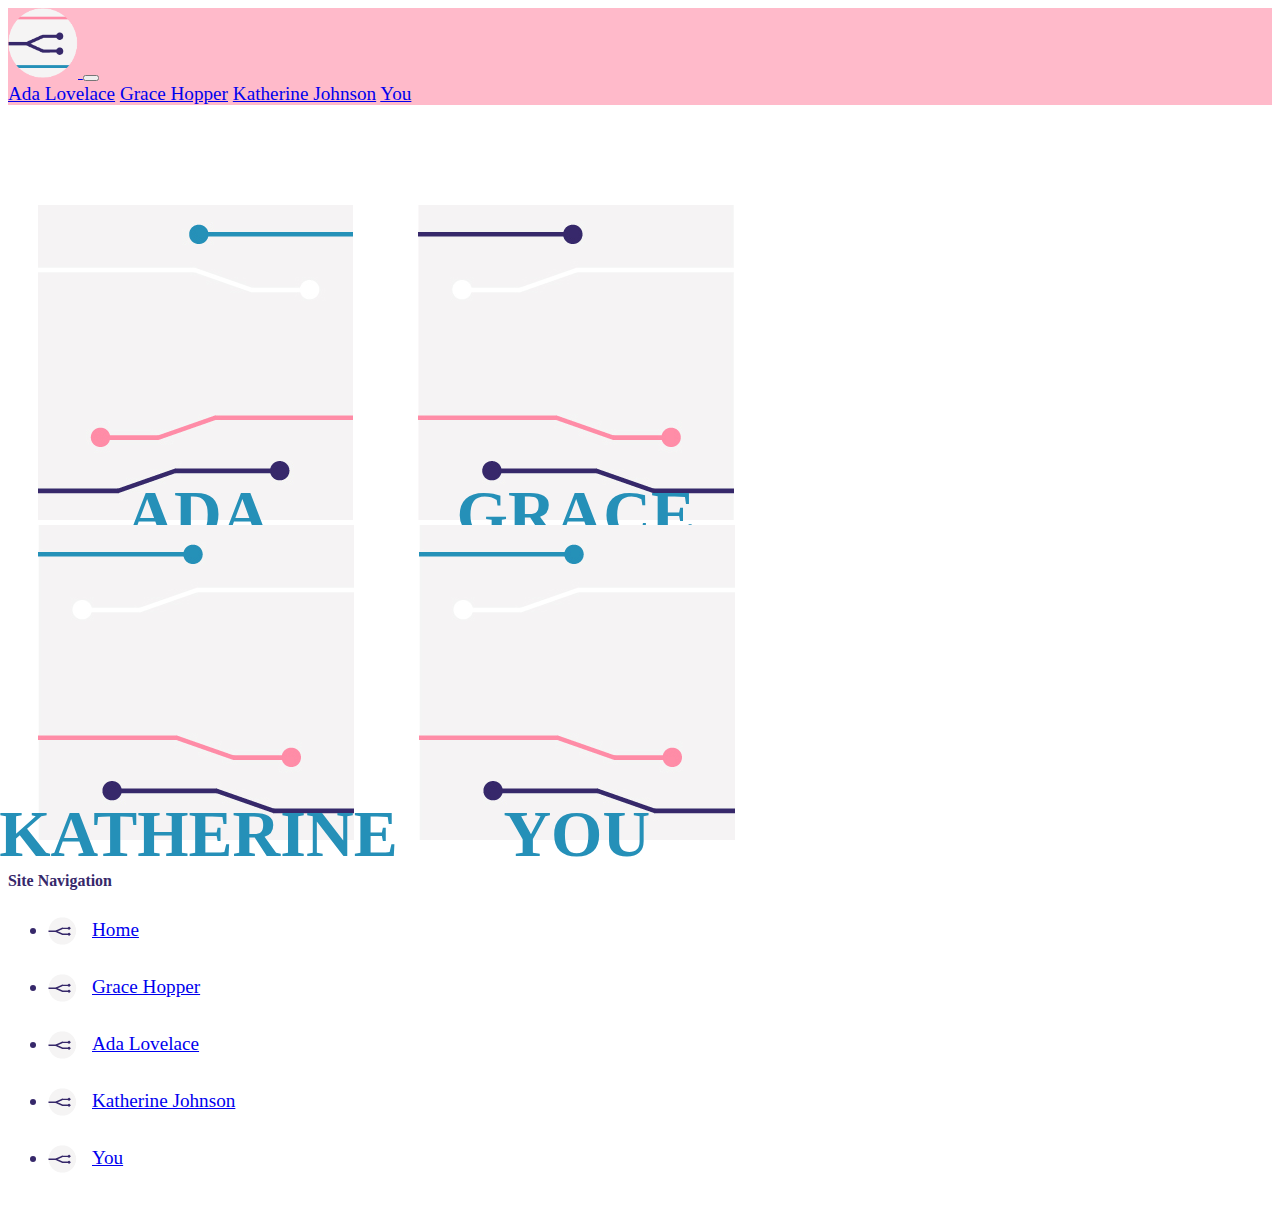
<file: index.html>
<!DOCTYPE html>
<html lang="en-GB">

<head>
  <meta charset="utf-8">
  <meta name="viewport" content="width=device-width, initial-scale=1.0">
  <title>Women in Technology</title>
  <link rel="stylesheet" href="https://stackpath.bootstrapcdn.com/bootstrap/4.1.3/css/bootstrap.min.css"
 integrity="sha384-MCw98/SFnGE8fJT3GXwEOngsV7Zt27NXFoaoApmYm81iuXoPkFOJwJ8ERdknLPMO" crossorigin="anonymous">
 <link rel="stylesheet" href="css/stylesheet.css">

</head>

<body>
  <nav class="navbar navbar-expand-lg navbar-dark fixed-top">
    <div class="container">
      <a class="navbar-brand" href="index.html">
        <img src="images/assets/women-in-technology-logo.png" width="70" height="70" alt="Logo.">
      </a>
      <button class="navbar-toggler" type="button" ...>
        <span class="navbar-toggler-icon"></span>
      </button>
      <div class="collapse navbar-collapse justify-content-end" id="navbarNavAltMarkup">
        <div class="navbar-nav">
          <a class="nav-link" href="ada-lovelace-bio.html">Ada Lovelace</a>
          <a class="nav-link" href="grace-hopper-bio.html">Grace Hopper</a>
          <a class="nav-link" href="katherine-johnson-bio.html">Katherine Johnson</a>
          <a class="nav-link" href="the-future-of-tech.html">You</a>
        </div>
      </div>
    </div>
  </nav>

  <main class="container">
    <div class="row">
      <a class="col-xs-12 col-sm-6 thumbnail text-center" href="ada-lovelace-bio.html">
        <div class="caption ">
          <h1>ADA</h1>
        </div>
        <img src="images/assets/wit-decoration-box-01.jpg" alt="" class="img-responsive">
      </a>



    <a class="col-xs-12 col-sm-6 thumbnail text-center" href="grace-hopper-bio.html">
      <div class="caption">
        <h1>GRACE</h1>
      </div>
      <img src="images/assets/wit-decoration-box-02.jpg" alt="" class="img-responsive">
    </a>
    </div>

    <div class="row">
      <a class="col-xs-12 col-sm-6 thumbnail text-center" href="katherine-johnson-bio.html">
        <div class="caption">
          <h1>KATHERINE</h1>
        </div>
        <img src="images/assets/wit-decoration-box-03.jpg" alt="" class="img-responsive">
      </a>
  
      <a class="col-xs-12 col-sm-6 thumbnail text-center" href="the-future-of-tech.html">
        <div class="caption">
          <h1>YOU</h1>
        </div>
        <img src="images/assets/wit-decoration-box-03.jpg" alt="" class="img-responsive">
      </a>
    </div>


  </main>

  <footer class="container">
    <div class="row">
      <h5>Site Navigation</h5>
      <ul>
        <li><a href="index.html">Home</a></a></li>
        <li><a href="grace-hopper-bio.html">Grace Hopper</a></li>
        <li><a href="ada-lovelace-bio.html">Ada Lovelace</a></li>
        <li><a href="katherine-johnson-bio.html">Katherine Johnson</a></li>
        <li><a href="the-future-of-tech.html">You</a></a></li>
      </ul>
    </div>
  </footer>

</body>

</html>
</file>
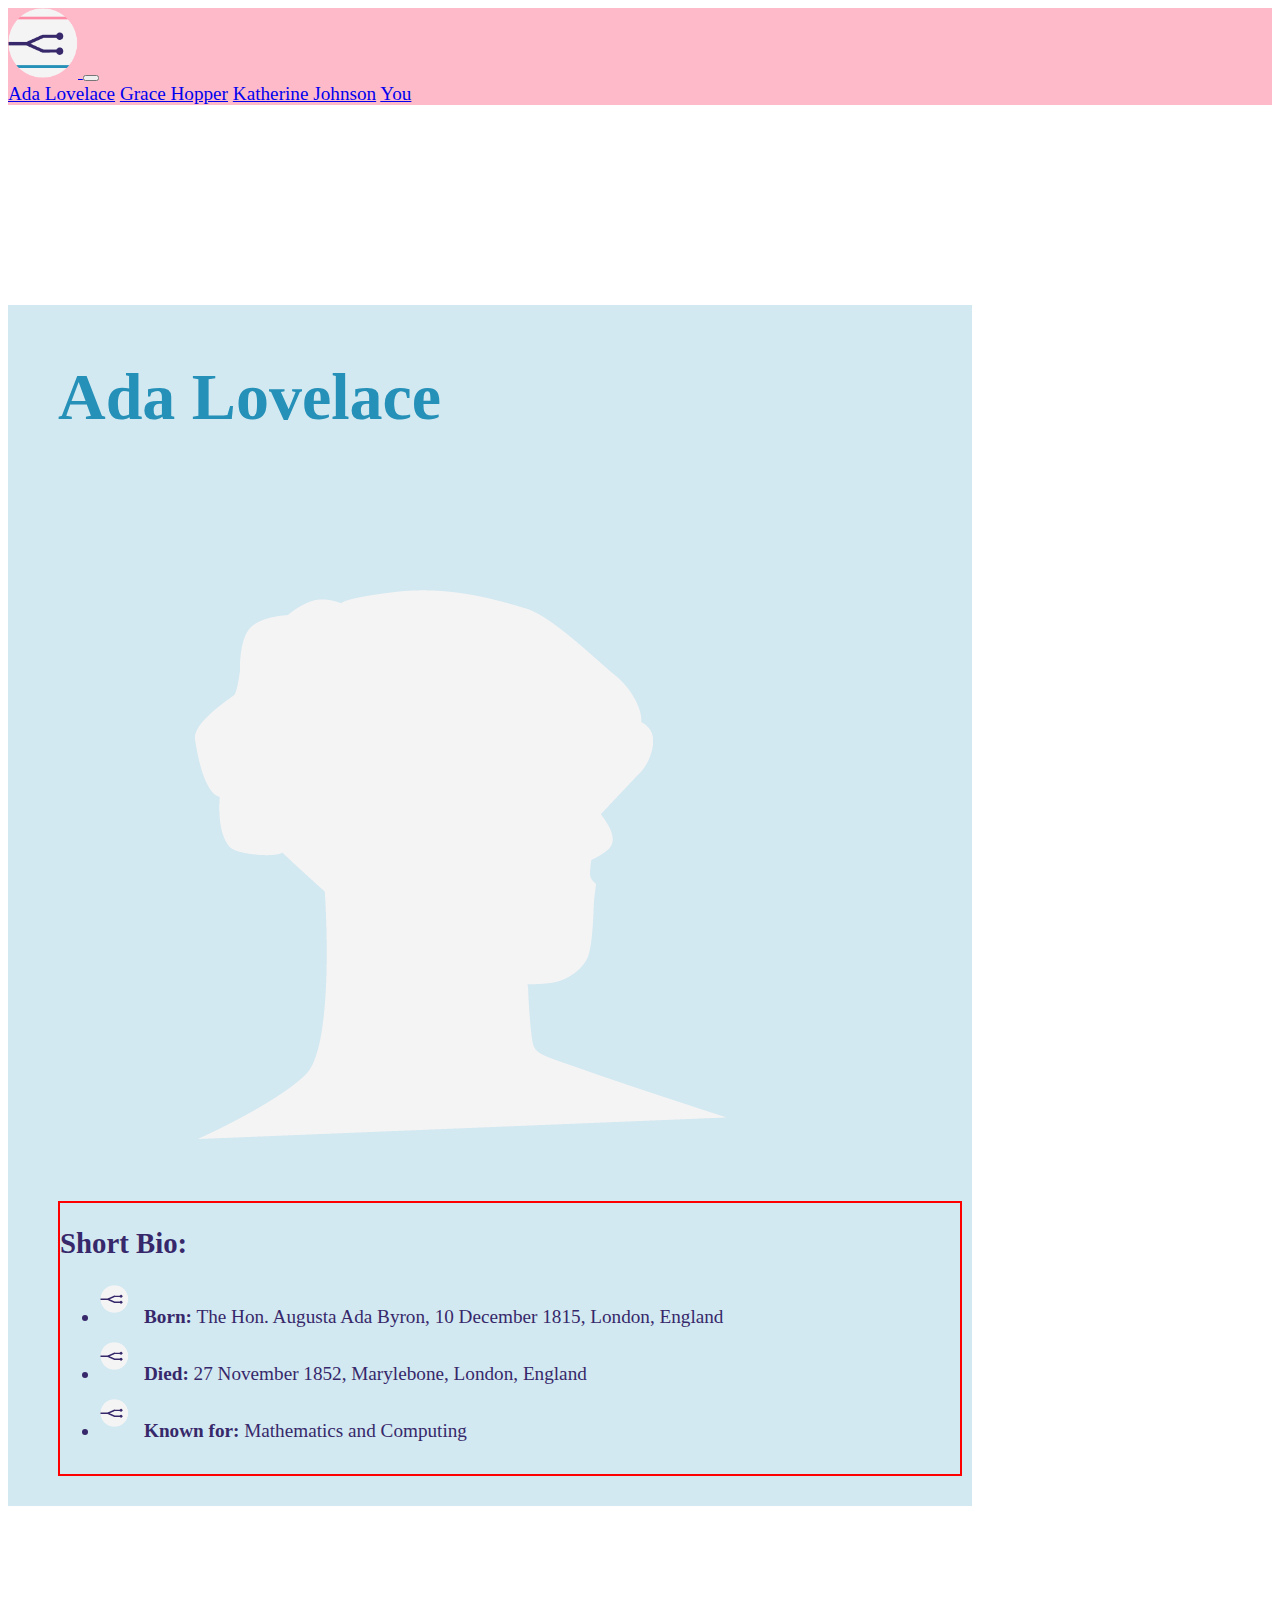
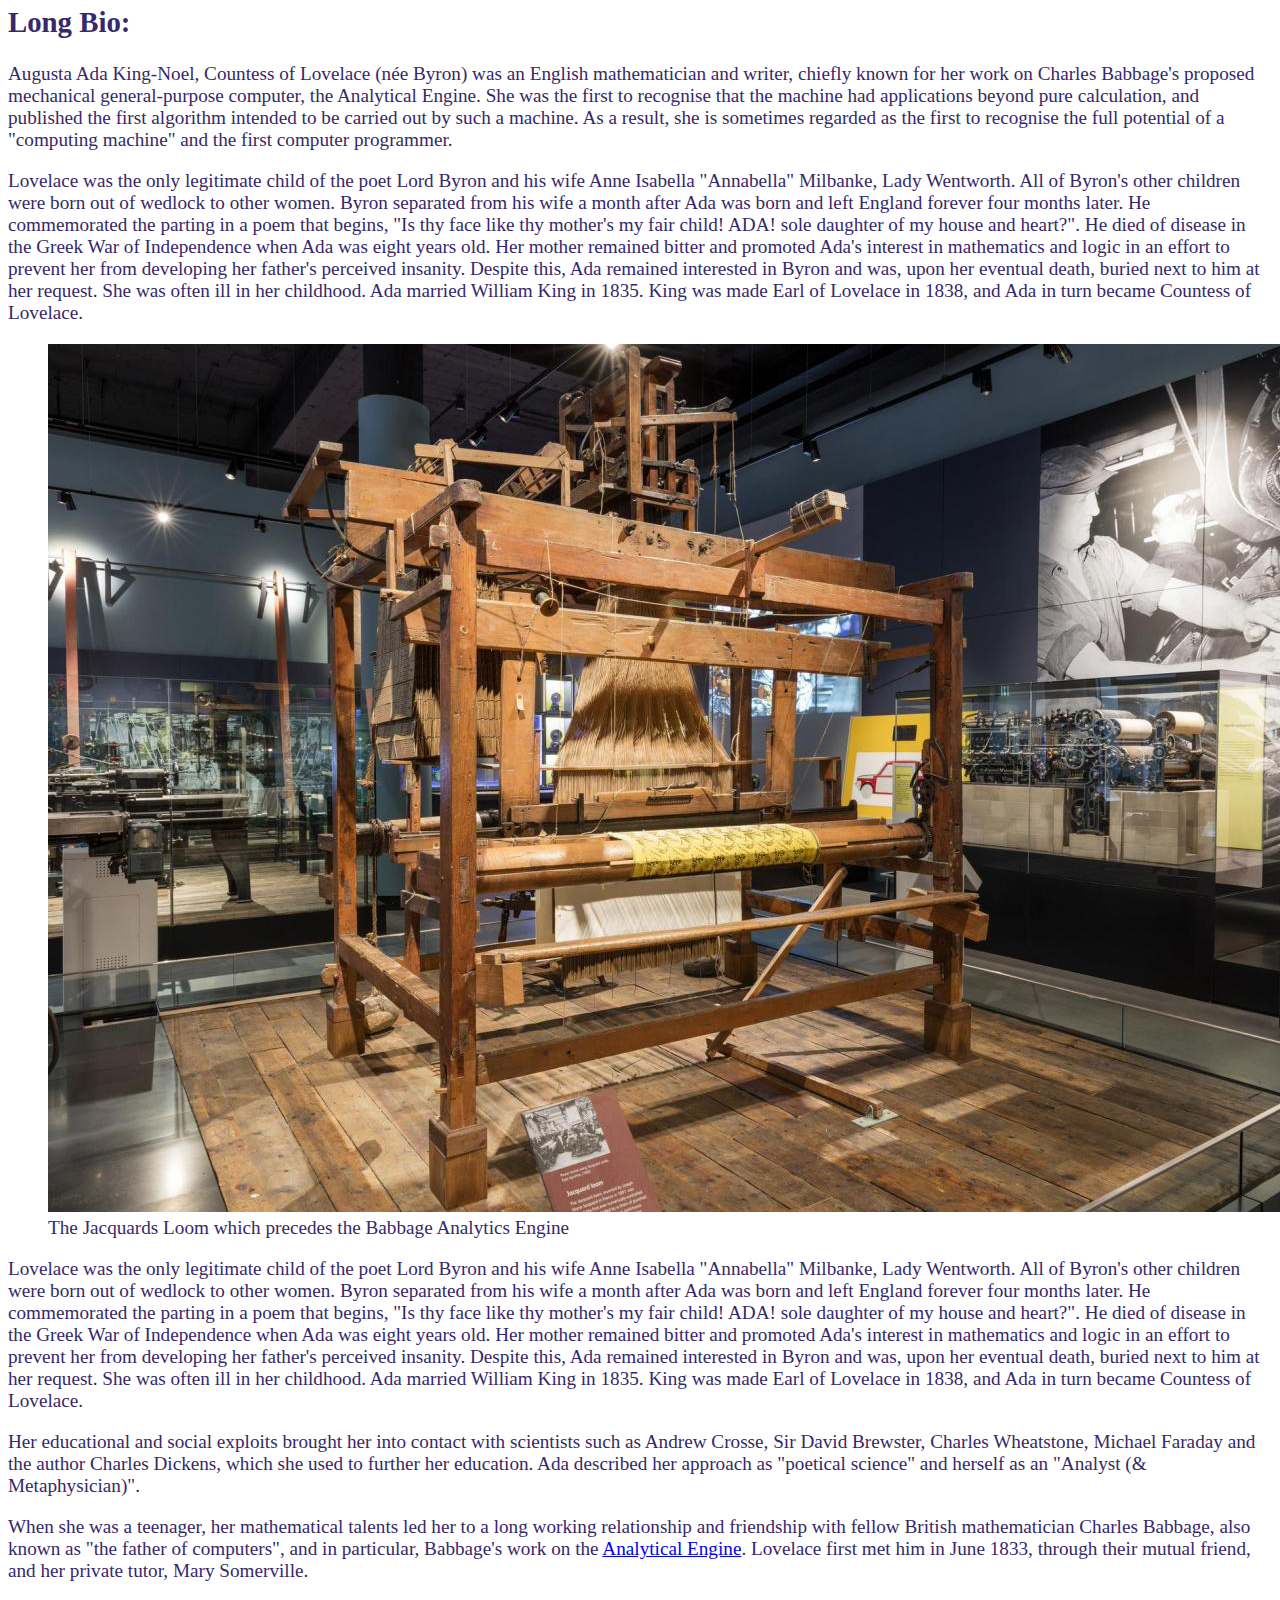
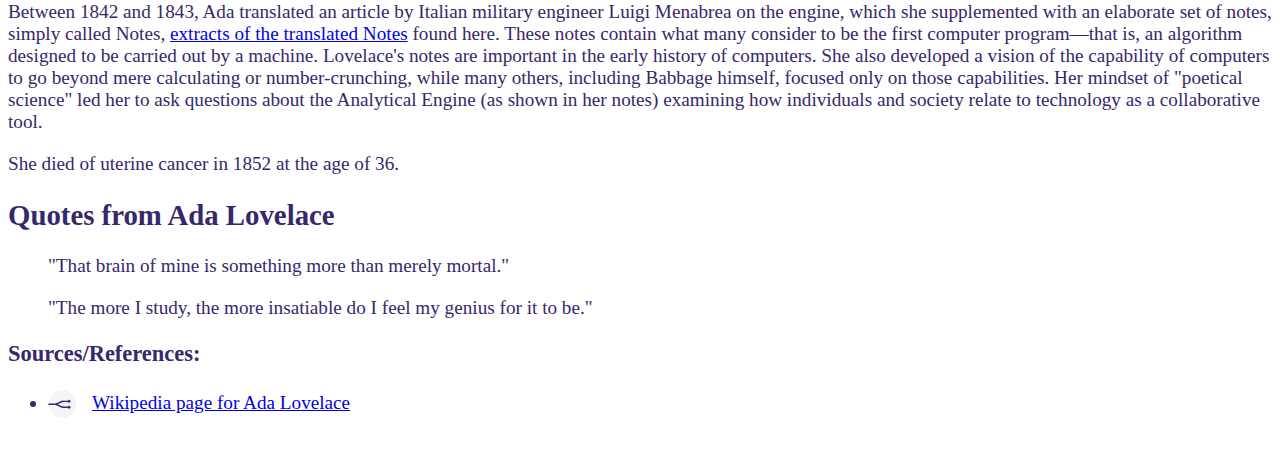
<file: ada-lovelace-bio.html>
<!DOCTYPE html>
<html lang="en-GB">

<head>
  <meta charset="utf-8">
  <meta name="viewport" content="width=device-width, initial-scale=1.0">
  <title>Ada Lovelace</title>
  <link rel="stylesheet" href="https://stackpath.bootstrapcdn.com/bootstrap/4.1.3/css/bootstrap.min.css"
 integrity="sha384-MCw98/SFnGE8fJT3GXwEOngsV7Zt27NXFoaoApmYm81iuXoPkFOJwJ8ERdknLPMO" crossorigin="anonymous">
 <link rel="stylesheet" href="css/stylesheet.css">
</head>

<body>
  <nav class="navbar navbar-expand-lg navbar-dark fixed-top">
    <div class="container">
      <a class="navbar-brand" href="index.html">
        <img src="images/assets/women-in-technology-logo.png" width="70" height="70" alt="Logo.">
      </a>
      <button class="navbar-toggler" type="button" ...>
        <span class="navbar-toggler-icon"></span>
      </button>
      <div class="collapse navbar-collapse justify-content-end" id="navbarNavAltMarkup">
        <div class="navbar-nav">
          <a class="nav-item nav-link" href="ada-lovelace-bio.html">Ada Lovelace</a>
          <a class="nav-item nav-link" href="grace-hopper-bio.html">Grace Hopper</a>
          <a class="nav-item nav-link" href="katherine-johnson-bio.html">Katherine Johnson</a>
          <a class="nav-item nav-link" href="the-future-of-tech.html">You</a>
        </div>
      </div>
    </div>
 </nav>

  <header class="jumbotron">
    <div class="container">
      <section class="row">
        <div class="col-xs-12 col-sm-8">
          <h1>Ada Lovelace</h1>
        </div>
      </section>
      <section class="row">
        <div class="col-xs-12 col-sm-8">
          <img  class="thumbnail" src="images/assets/ada-silhouette.png" alt="silhouette of Ada Lovelace.">
        </div>
        <div class="col-xs-12 col-sm-4 short-bio-list">
          <h2 class="text-center">Short Bio:</h2>
          <ul>
            <li><p><strong>Born:</strong> The Hon. Augusta Ada Byron, 10 December 1815, London, England</p></li>
            <li><p><strong>Died:</strong> 27 November 1852, Marylebone, London, England</p></li>
            <li><p><strong>Known for:</strong> Mathematics and Computing</p></li>
          </ul>
        </div>
      </section>
    </div>

  </header>

  <main class="container">
    <div class="row">
      <section class="col-xs-12 col-sm-6">
       <h2>Long Bio:</h2>

       <p>Augusta Ada King-Noel, Countess of Lovelace (née Byron) was an English mathematician and writer, chiefly known for her work on Charles Babbage's proposed mechanical general-purpose computer, the Analytical Engine. She was the first to
         recognise that the machine had applications beyond pure calculation, and published the first algorithm intended to be carried out by such a machine. As a result, she is sometimes regarded as the first to recognise the full potential of a
         "computing machine" and the first computer programmer.</p>
         <p>Lovelace was the only legitimate child of the poet Lord Byron and his wife Anne Isabella "Annabella" Milbanke, Lady Wentworth. All of Byron's other children were born out of wedlock to other women. Byron separated from his wife a month
           after Ada was born and left England forever four months later. He commemorated the parting in a poem that begins, "Is thy face like thy mother's my fair child! ADA! sole daughter of my house and heart?". He died of disease in the Greek War
           of Independence when Ada was eight years old. Her mother remained bitter and promoted Ada's interest in mathematics and logic in an effort to prevent her from developing her father's perceived insanity. Despite this, Ada remained interested
           in Byron and was, upon her eventual death, buried next to him at her request. She was often ill in her childhood. Ada married William King in 1835. King was made Earl of Lovelace in 1838, and Ada in turn became Countess of Lovelace.</p>
     </section>

       <figure class="col-xs-12 col-sm-6">
         <img src="images/jacquards-loom-machine.png" alt="an image of The Jacquards Loom in a museum." />
         <figcaption>The Jacquards Loom which precedes the Babbage Analytics Engine</figcaption>
       </figure>

    </div> <!--Closing Long Bio and figure section -->

    <div class="row">
      <section class="col-xs-12 col-sm-6">
        <p>Lovelace was the only legitimate child of the poet Lord Byron and his wife Anne Isabella "Annabella" Milbanke, Lady Wentworth. All of Byron's other children were born out of wedlock to other women. Byron separated from his wife a month
          after Ada was born and left England forever four months later. He commemorated the parting in a poem that begins, "Is thy face like thy mother's my fair child! ADA! sole daughter of my house and heart?". He died of disease in the Greek War
          of Independence when Ada was eight years old. Her mother remained bitter and promoted Ada's interest in mathematics and logic in an effort to prevent her from developing her father's perceived insanity. Despite this, Ada remained interested
          in Byron and was, upon her eventual death, buried next to him at her request. She was often ill in her childhood. Ada married William King in 1835. King was made Earl of Lovelace in 1838, and Ada in turn became Countess of Lovelace.</p>

        <p>Her educational and social exploits brought her into contact with scientists such as Andrew Crosse, Sir David Brewster, Charles Wheatstone, Michael Faraday and the author Charles Dickens, which she used to further her education. Ada
          described her approach as "poetical science" and herself as an "Analyst (& Metaphysician)".</p>
      </section>

      <section class="col-xs-12 col-sm-6">
        <p>When she was a teenager, her mathematical talents led her to a long working relationship and friendship with fellow British mathematician Charles Babbage, also known as "the father of computers", and in particular, Babbage's work on the <a
            href="https://en.wikipedia.org/wiki/Analytical_Engine">Analytical Engine</a>. Lovelace first met him in June 1833, through their mutual friend, and her private tutor, Mary Somerville.</p>
            <p>Between 1842 and 1843, Ada translated an article by Italian military engineer Luigi Menabrea on the engine, which she supplemented with an elaborate set of notes, simply called Notes, <a href="http://www.fourmilab.ch/babbage/sketch.html">extracts
                of the translated Notes</a> found here. These notes contain what many consider to be the first computer program—that is, an algorithm designed to be carried out by a machine. Lovelace's notes are important in the early history of
              computers. She also developed a vision of the capability of computers to go beyond mere calculating or number-crunching, while many others, including Babbage himself, focused only on those capabilities. Her mindset of "poetical science" led
              her to ask questions about the Analytical Engine (as shown in her notes) examining how individuals and society relate to technology as a collaborative tool.</p>

            <p>She died of uterine cancer in 1852 at the age of 36.</p>
      </section>
    </div>

    <div class="row col-xs-12 col-sm-12">
      <h2 class="text-center">Quotes from Ada Lovelace</h2>
    </div>
    <div class="row">
      <blockquote class="col-xs-12 col-sm-6">
        <p>"That brain of mine is something more than merely mortal."</p>
      </blockquote>
      <blockquote class="col-xs-12 col-sm-6">
        <p>"The more I study, the more insatiable do I feel my genius for it to be."</p>
      </blockquote>
    </div>
   </main>

   <footer class="container">
     <div="row">
      <h3>Sources/References:</h3>
      <ul>
        <li><a href="https://en.wikipedia.org/wiki/Ada_Lovelace">Wikipedia page for Ada Lovelace</a></li>
      </ul>
     </div>
   </footer>
  </main>

</body>

</html>
</file>
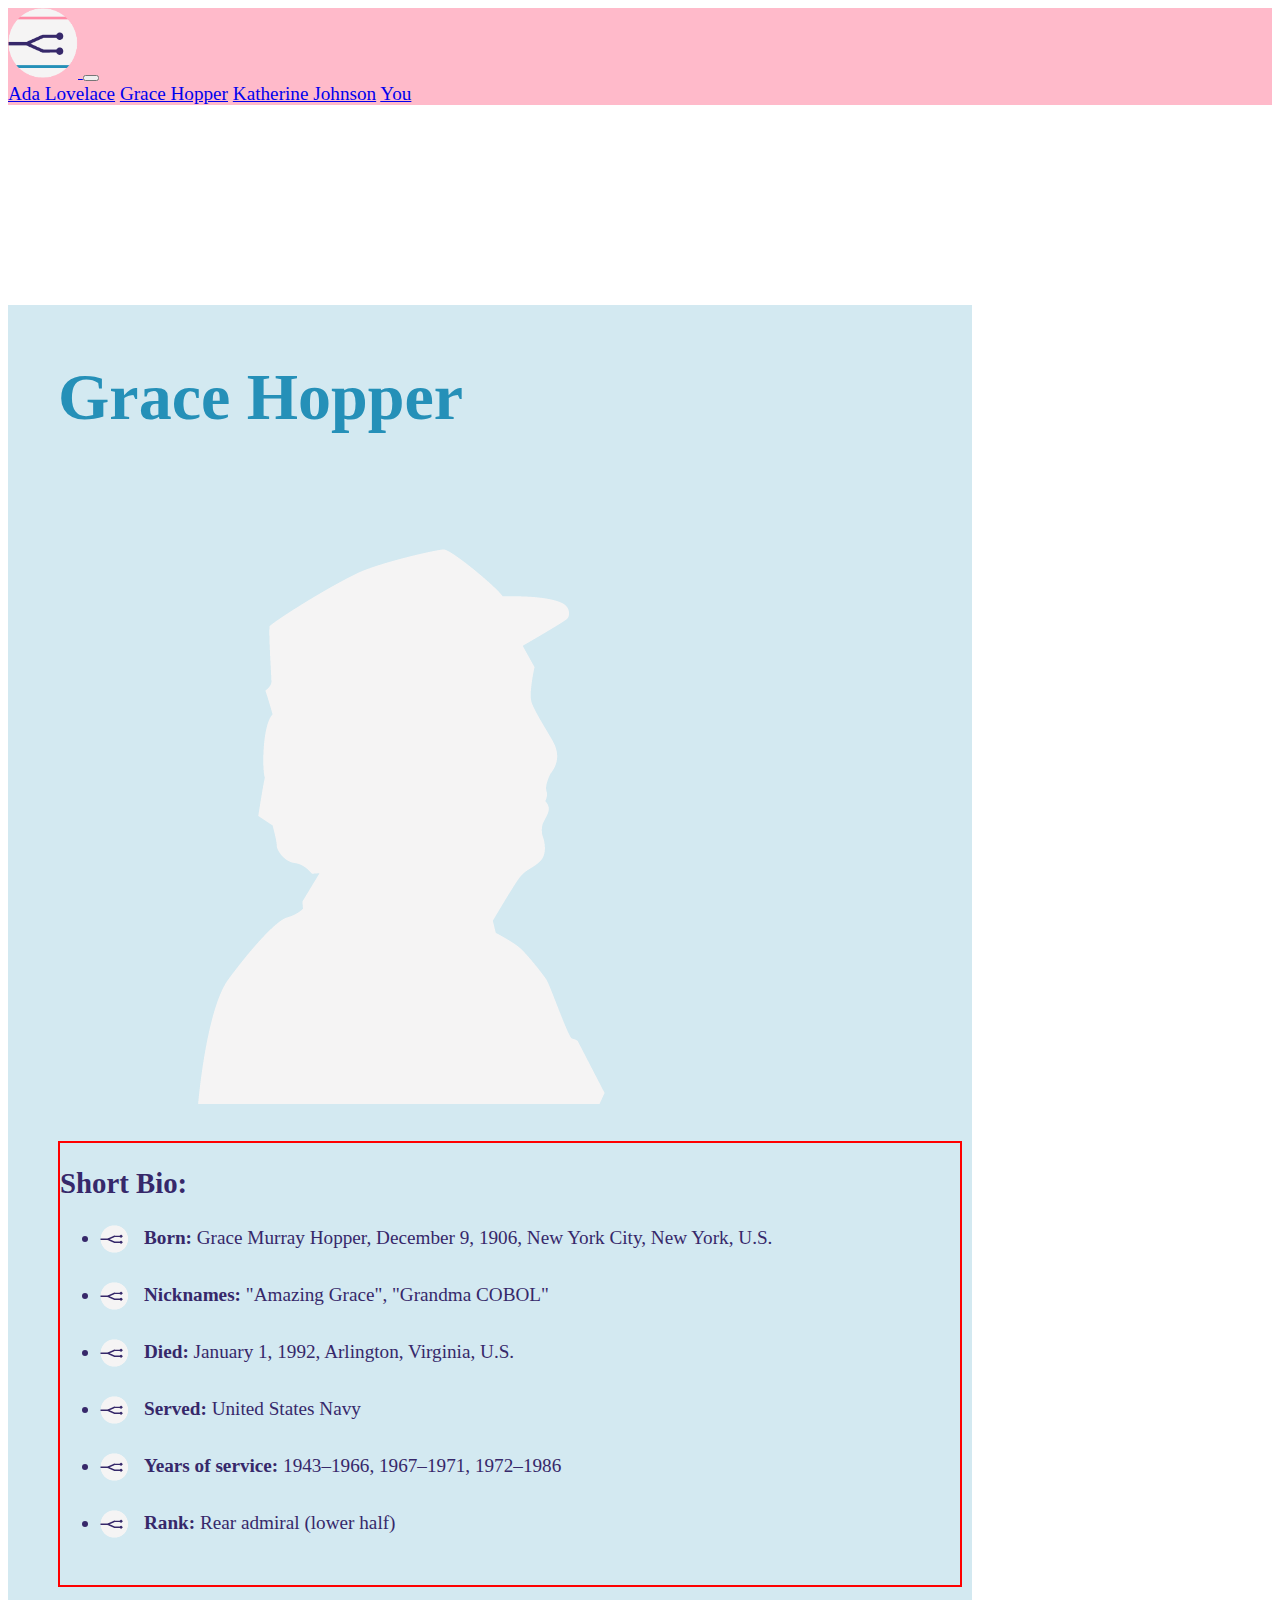
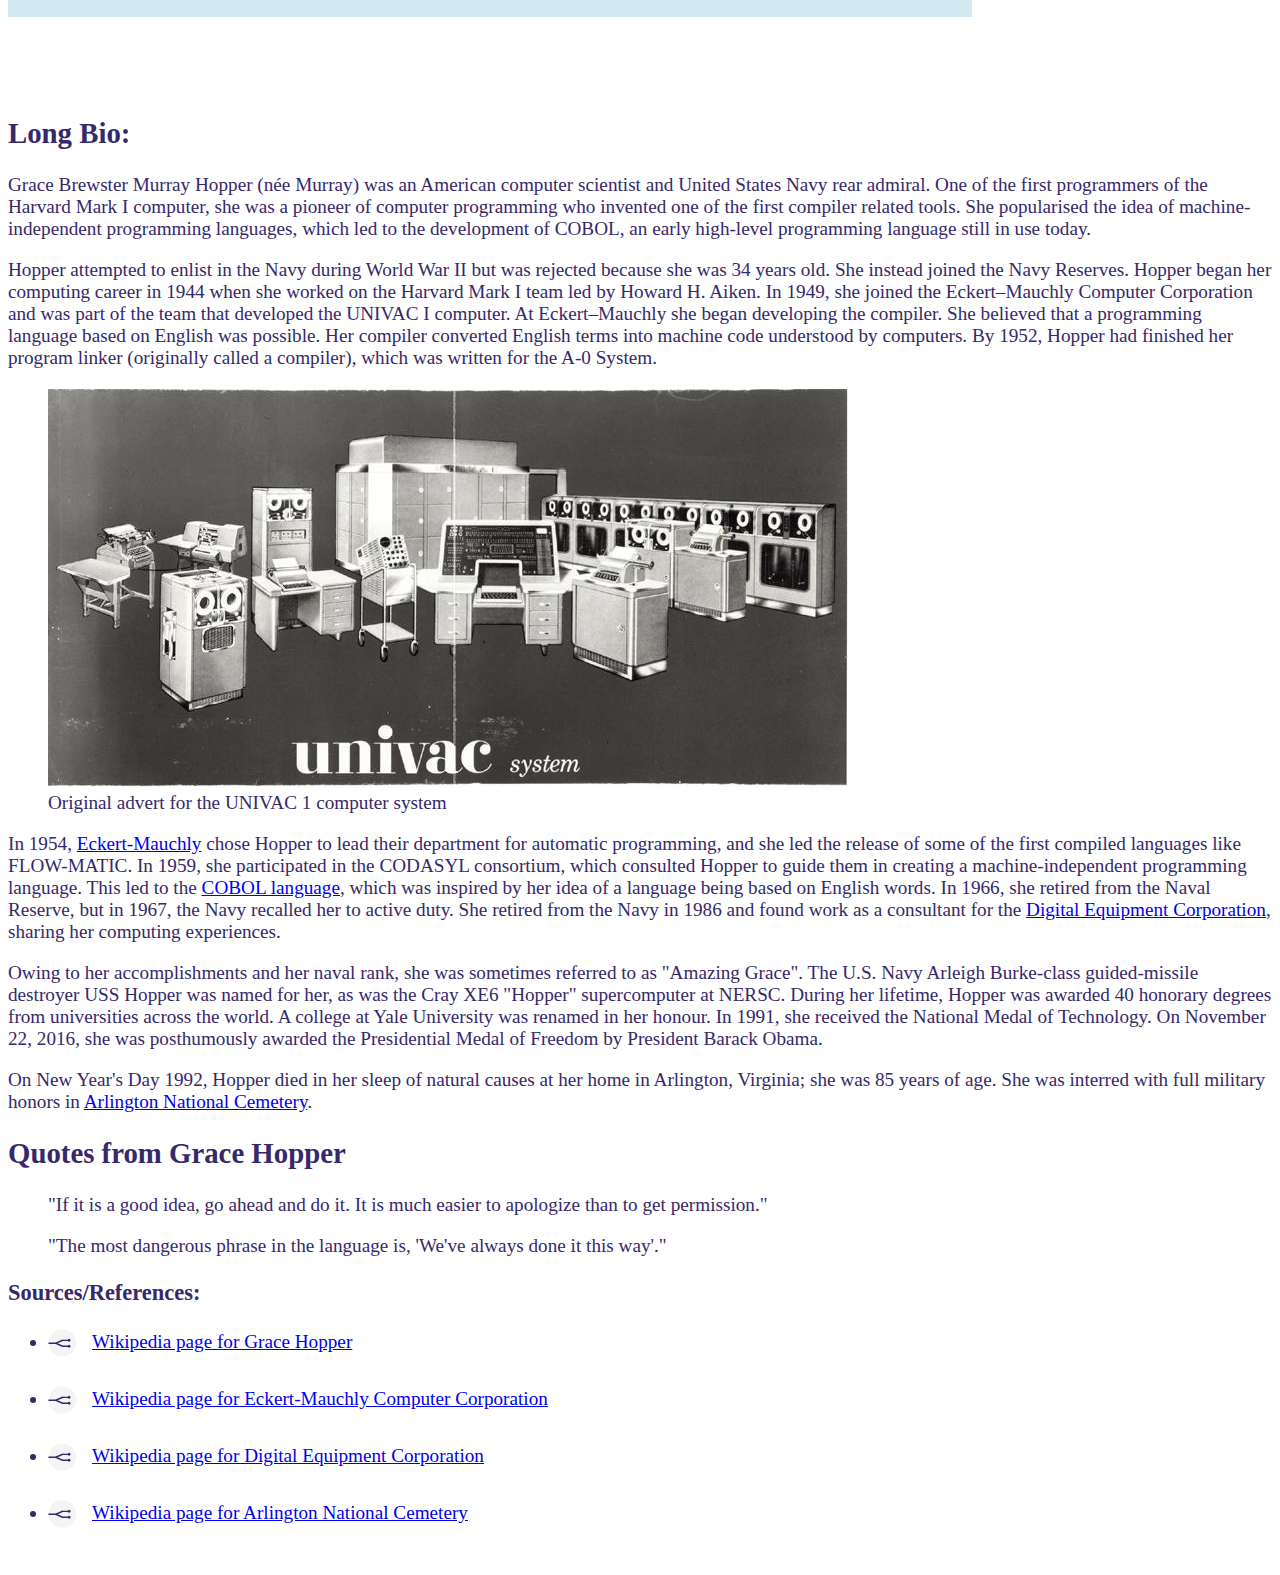
<file: grace-hopper-bio.html>
<!DOCTYPE html>
  <html lang="en-GB">
   <head>
     <meta charset="utf-8">
     <meta name="viewport" content="width=device-width, initial-scale=1.0">
     <title>Grace Hopper</title>
     <link rel="stylesheet" href="https://stackpath.bootstrapcdn.com/bootstrap/4.1.3/css/bootstrap.min.css"
    integrity="sha384-MCw98/SFnGE8fJT3GXwEOngsV7Zt27NXFoaoApmYm81iuXoPkFOJwJ8ERdknLPMO" crossorigin="anonymous">
    <link rel="stylesheet" href="css/stylesheet.css">
   </head>

   <body>
     <nav class="navbar navbar-expand-lg navbar-dark fixed-top">
       <div class="container">
         <a class="navbar-brand" href="index.html">
           <img src="images/assets/women-in-technology-logo.png" width="70" height="70" alt="Logo.">
         </a>
         <button class="navbar-toggler" type="button" ...>
           <span class="navbar-toggler-icon"></span>
         </button>
         <div class="collapse navbar-collapse justify-content-end" id="navbarNavAltMarkup">
           <div class="navbar-nav">
             <a class="nav-link" href="ada-lovelace-bio.html">Ada Lovelace</a>
             <a class="nav-link" href="grace-hopper-bio.html">Grace Hopper</a>
             <a class="nav-link" href="katherine-johnson-bio.html">Katherine Johnson</a>
             <a class="nav-link" href="the-future-of-tech.html">You</a>
           </div>
         </div>
       </div>
    </nav>

    <header class="jumbotron container">
      <section class="row">
        <div class="col-xs-12 col-sm-8">
          <h1>Grace Hopper</h1>
          <img src="images/assets/grace-silhouette.png" alt="silhouette of Grace Hopper.">
        </div>
      </section>
      <section class="row">
        <div class="col-xs-12 col-sm-4 short-bio-list">
          <h2 class="text-center">Short Bio:</h2>
          <ul>
            <li><strong>Born:</strong> Grace Murray Hopper, December 9, 1906, New York City, New York, U.S.</li>
            <li><strong>Nicknames:</strong> "Amazing Grace", "Grandma COBOL"</li>
            <li><strong>Died:</strong> January 1, 1992, Arlington, Virginia, U.S.</li>
            <li><strong>Served:</strong> United States Navy</li>
            <li><strong>Years of service:</strong> 1943–1966, 1967–1971, 1972–1986</li>
            <li><strong>Rank:</strong> Rear admiral (lower half)</li>
          </ul>
        </div>
      </section>
    </header>

    <main class="container">
      <div class="row">
        <section class="col-xs-12 col-sm-6">
         <h2>Long Bio:</h2>

         <p>Grace Brewster Murray Hopper (née Murray) was an American computer scientist and United States Navy rear admiral. One of the first programmers of the Harvard Mark I computer, she was a pioneer of computer programming who invented one of the first compiler related tools. She popularised the idea of machine-independent programming languages, which led to the development of COBOL, an early high-level programming language still in use today.</p>

         <p>Hopper attempted to enlist in the Navy during World War II but was rejected because she was 34 years old. She instead joined the Navy Reserves. Hopper began her computing career in 1944 when she worked on the Harvard Mark I team led by Howard H. Aiken. In 1949, she joined the Eckert–Mauchly Computer Corporation and was part of the team that developed the UNIVAC I computer. At Eckert–Mauchly she began developing the compiler. She believed that a programming language based on English was possible. Her compiler converted English terms into machine code understood by computers. By 1952, Hopper had finished her program linker (originally called a compiler), which was written for the A-0 System.</p>
       </section>

         <figure class="col-xs-12 col-sm-6">
          <img src="images/univac-computer.jpg" alt="an original advert for the univac computer" />
          <figcaption>Original advert for the UNIVAC 1 computer system</figcaption>
         </figure>

      </div> <!--Closing Long Bio and figure section -->

      <div class="row">
        <section class="col-xs-12 col-sm-6">
          <p>In 1954, <a href="https://en.wikipedia.org/wiki/Eckert%E2%80%93Mauchly_Computer_Corporation">Eckert-Mauchly</a> chose Hopper to lead their department for automatic programming, and she led the release of some of the first compiled languages like FLOW-MATIC. In 1959, she participated in the CODASYL consortium, which consulted Hopper to guide them in creating a machine-independent programming language. This led to the <a href="https://en.wikipedia.org/wiki/COBOL">COBOL language</a>, which was inspired by her idea of a language being based on English words. In 1966, she retired from the Naval Reserve, but in 1967, the Navy recalled her to active duty. She retired from the Navy in 1986 and found work as a consultant for the <a href="https://en.wikipedia.org/wiki/Digital_Equipment_Corporation">Digital Equipment Corporation</a>, sharing her computing experiences.</p>
        </section>

        <section class="col-xs-12 col-sm-6">
          <p>Owing to her accomplishments and her naval rank, she was sometimes referred to as "Amazing Grace". The U.S. Navy Arleigh Burke-class guided-missile destroyer USS Hopper was named for her, as was the Cray XE6 "Hopper" supercomputer at NERSC. During her lifetime, Hopper was awarded 40 honorary degrees from universities across the world. A college at Yale University was renamed in her honour. In 1991, she received the National Medal of Technology. On November 22, 2016, she was posthumously awarded the Presidential Medal of Freedom by President Barack Obama.</p>

          <p>On New Year's Day 1992, Hopper died in her sleep of natural causes at her home in Arlington, Virginia; she was 85 years of age. She was interred with full military honors in <a href="https://www.arlingtoncemetery.mil/#/">Arlington National Cemetery</a>.</p>
        </section>
      </div>

      <div class="row">
        <h2>Quotes from Grace Hopper</h2>
        <blockquote class="col-xs-12 col-sm-6">
          "If it is a good idea, go ahead and do it. It is much easier to apologize than to get permission."
        </blockquote>
        <blockquote class="col-xs-12 col-sm-6">
          "The most dangerous phrase in the language is, 'We've always done it this way'."
        </blockquote>
      </div>
     </main>

     <footer class="container">
       <div="row">
        <h3>Sources/References:</h3>
        <ul>
          <li><a href="https://en.wikipedia.org/wiki/Grace_Hopper">Wikipedia page for Grace Hopper</a></li>
          <li><a href="https://en.wikipedia.org/wiki/Eckert%E2%80%93Mauchly_Computer_Corporation">Wikipedia page for Eckert-Mauchly Computer Corporation</a></li>
          <li><a href="https://en.wikipedia.org/wiki/Digital_Equipment_Corporation">Wikipedia page for Digital Equipment Corporation</a></li>
          <li><a href="https://www.arlingtoncemetery.mil/#/">Wikipedia page for Arlington National Cemetery</a></li>
        </ul>
       </div>
     </footer>

   </body>
  </html>
</file>
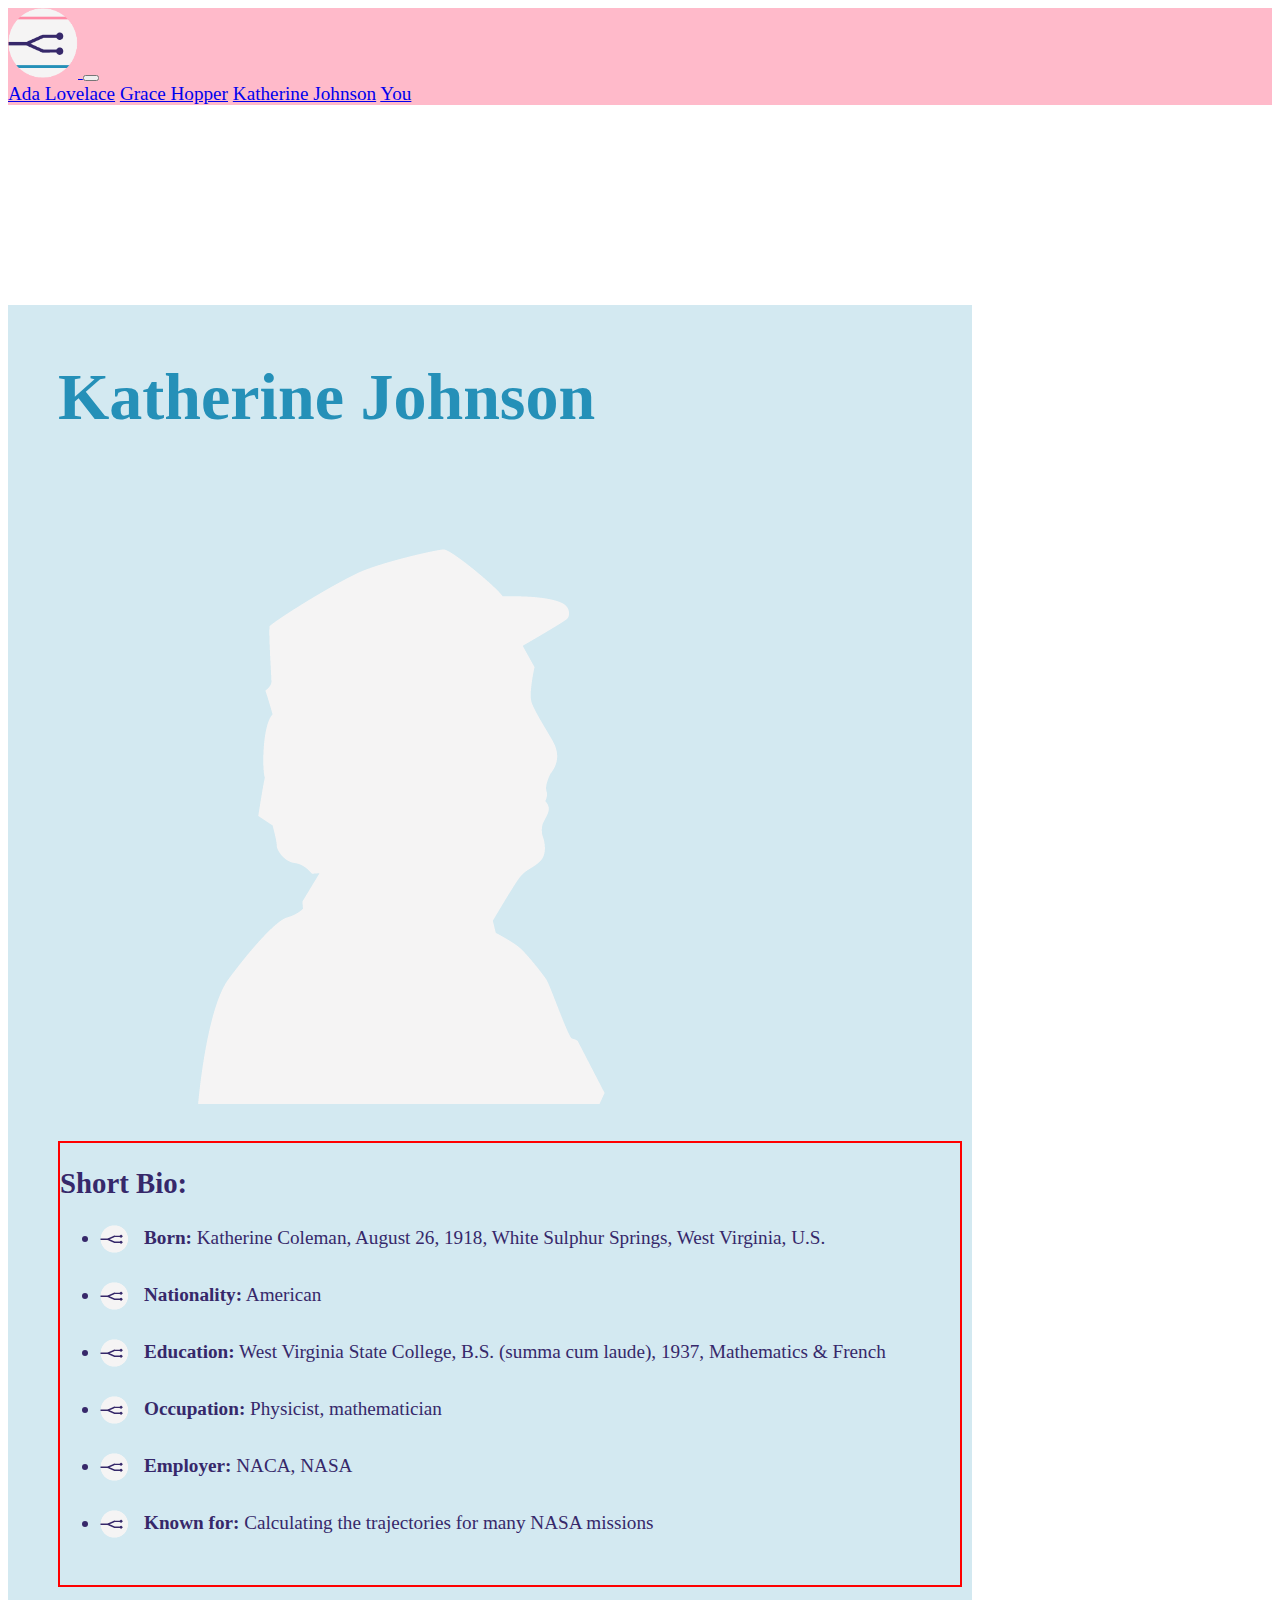
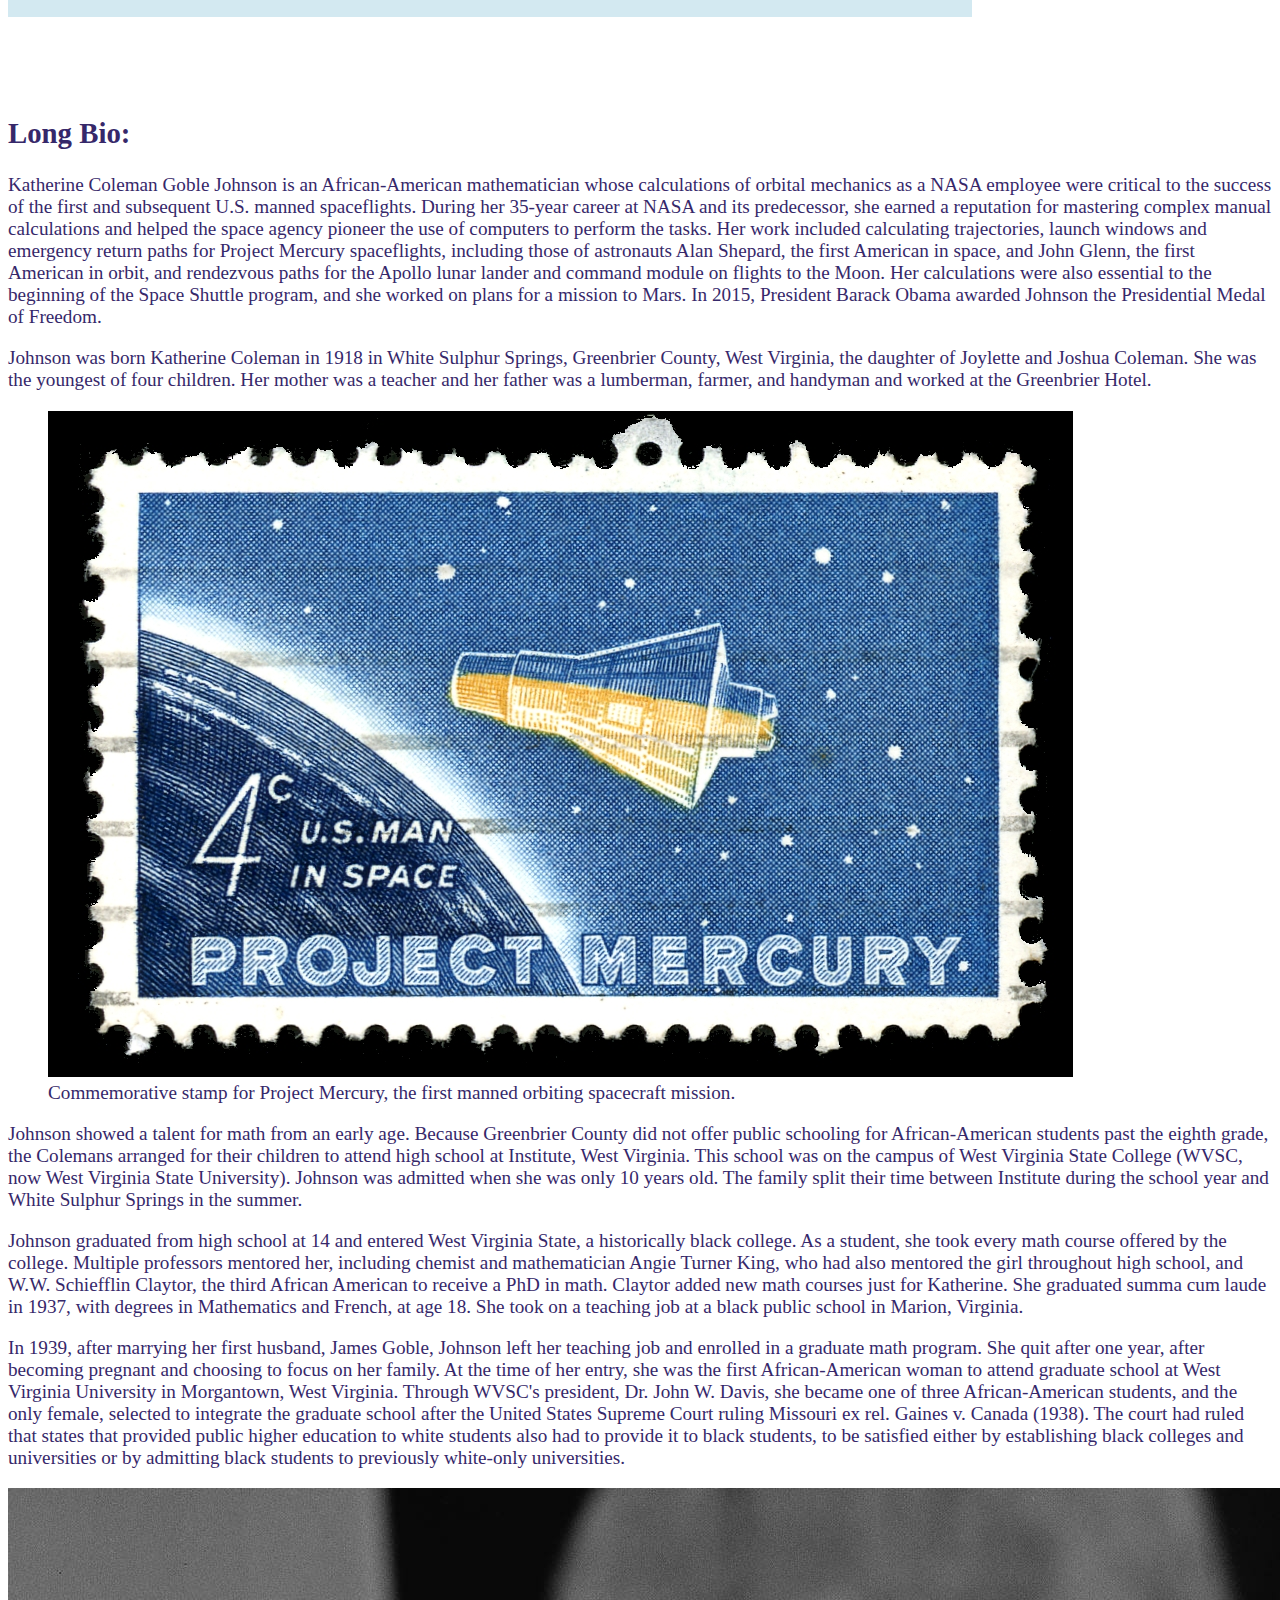
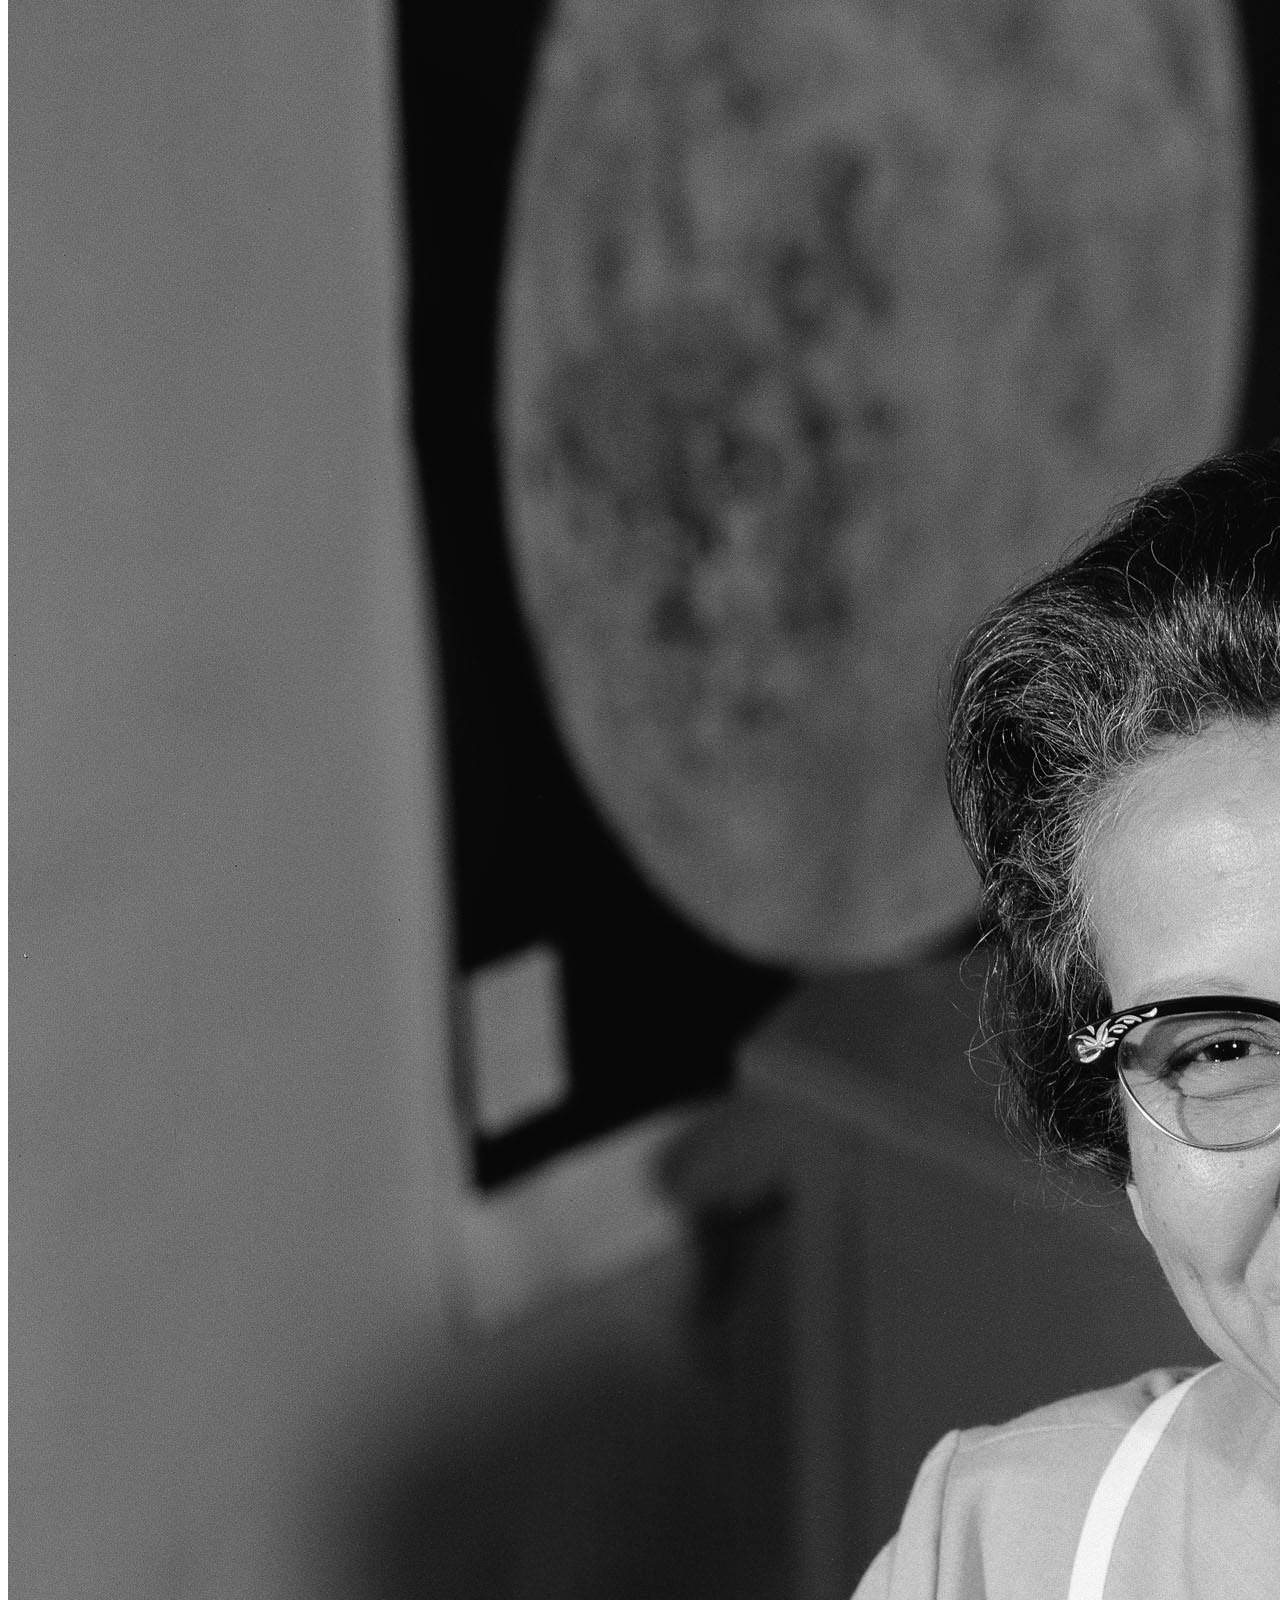
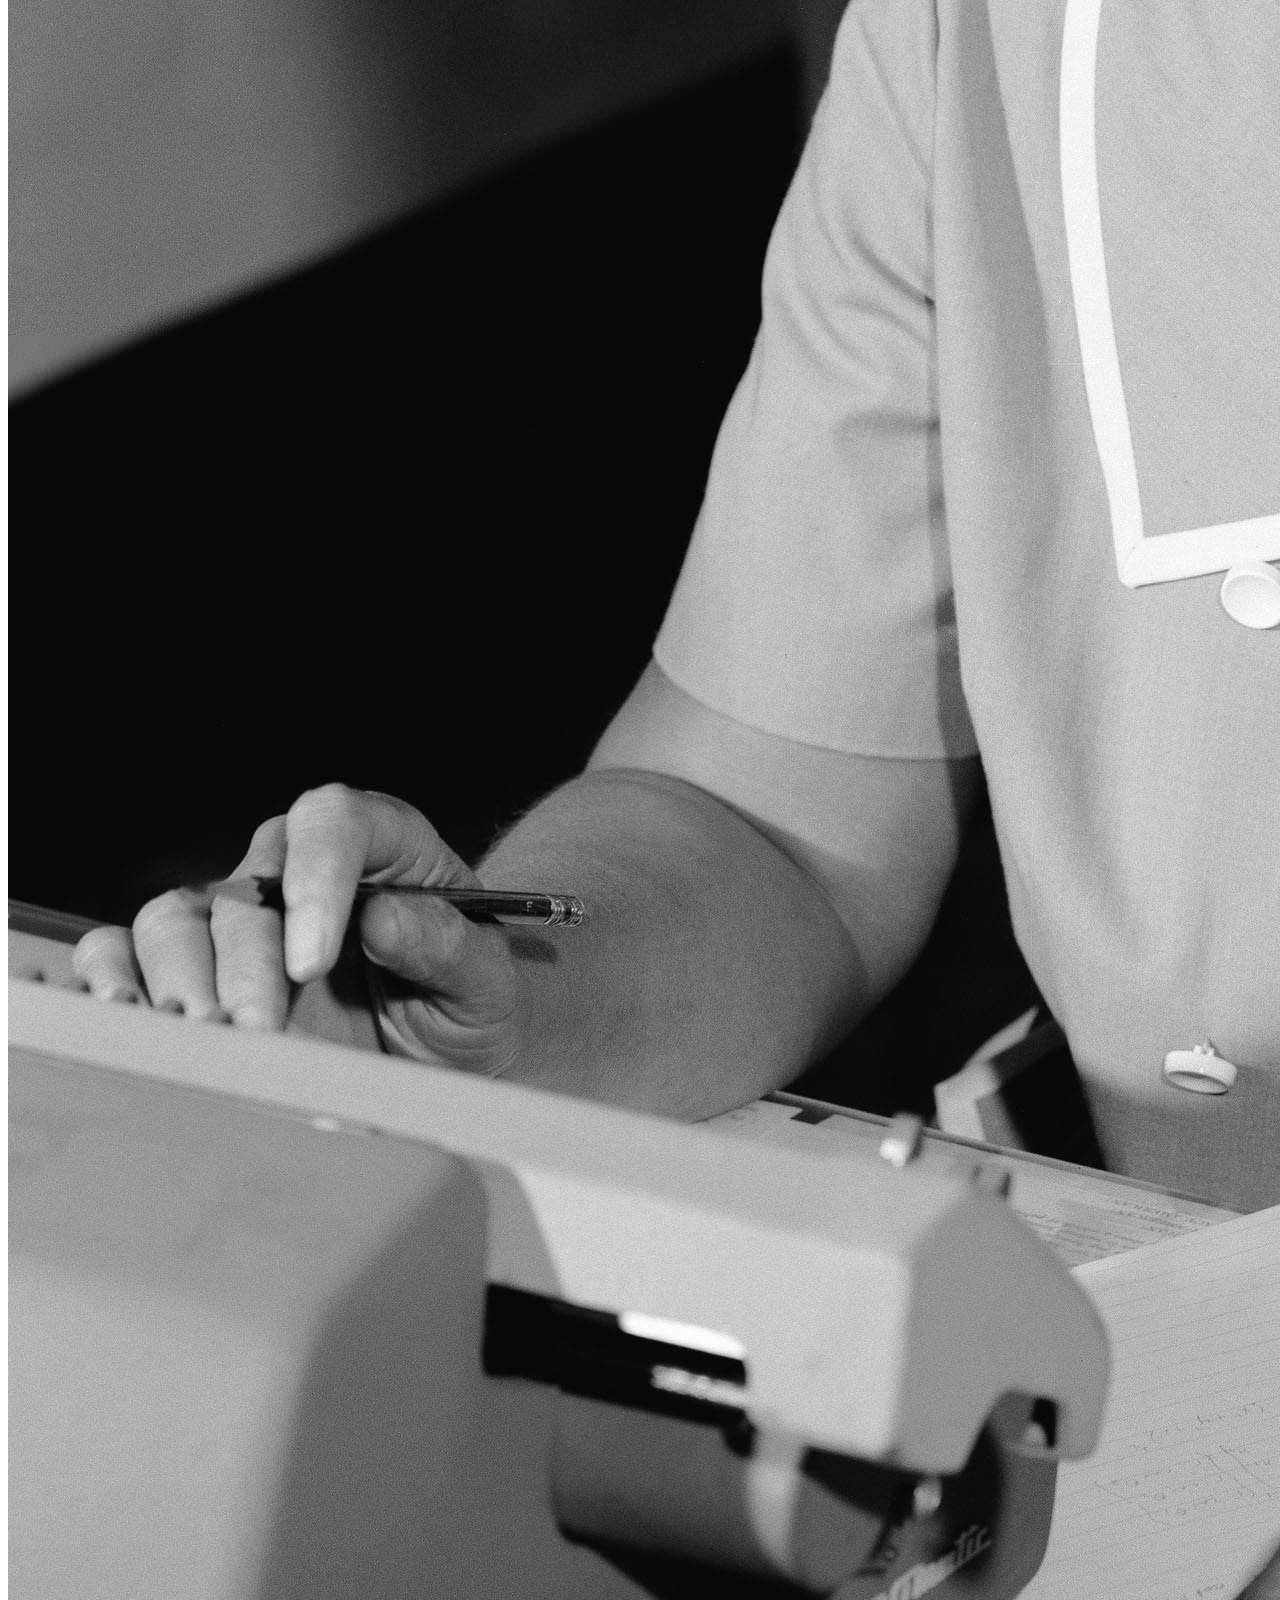
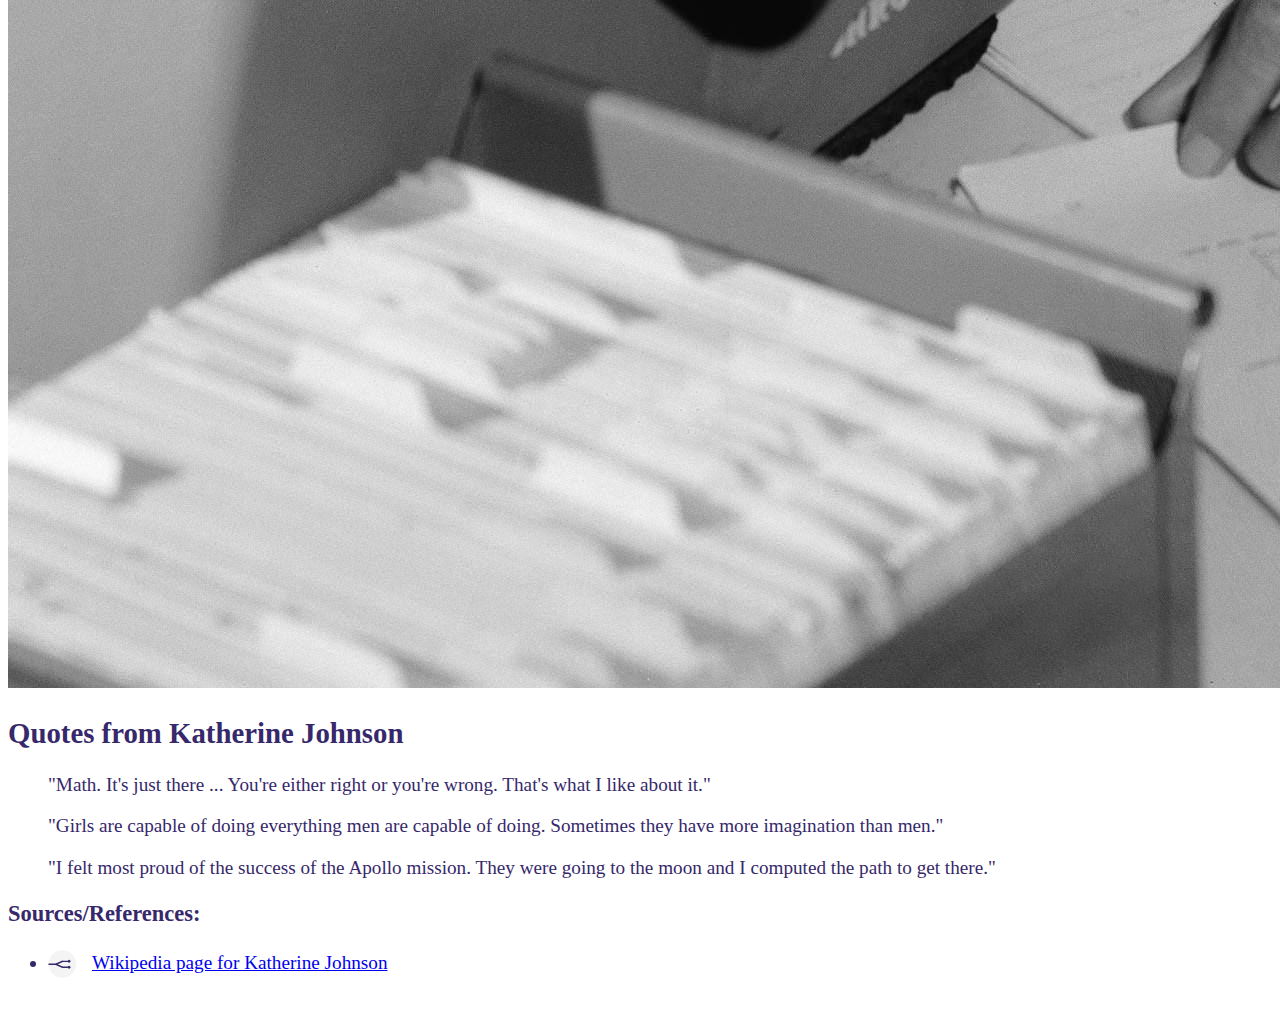
<file: katherine-johnson-bio.html>
<!DOCTYPE html>
  <html lang="en-GB">
   <head>
     <meta charset="utf-8">
     <meta name="viewport" content="width=device-width, initial-scale=1.0">
     <title>Katherine Johnson</title>
     <link rel="stylesheet" href="https://stackpath.bootstrapcdn.com/bootstrap/4.1.3/css/bootstrap.min.css"
    integrity="sha384-MCw98/SFnGE8fJT3GXwEOngsV7Zt27NXFoaoApmYm81iuXoPkFOJwJ8ERdknLPMO" crossorigin="anonymous">
    <link rel="stylesheet" href="css/stylesheet.css">
   </head>

   <body>
     <nav class="navbar navbar-expand-lg navbar-dark fixed-top">
       <div class="container">
         <a class="navbar-brand" href="index.html">
           <img src="images/assets/women-in-technology-logo.png" width="70" height="70" alt="Logo.">
         </a>
         <button class="navbar-toggler" type="button" ...>
           <span class="navbar-toggler-icon"></span>
         </button>
         <div class="collapse navbar-collapse justify-content-end" id="navbarNavAltMarkup">
           <div class="navbar-nav">
             <a class="nav-link" href="ada-lovelace-bio.html">Ada Lovelace</a>
             <a class="nav-link" href="grace-hopper-bio.html">Grace Hopper</a>
             <a class="nav-link" href="katherine-johnson-bio.html">Katherine Johnson</a>
             <a class="nav-link" href="the-future-of-tech.html">You</a>
           </div>
         </div>
       </div>
    </nav>


     <header id="header-box" class="jumbotron">
       <div class="container">
         <section class="row">
           <div class="col-xs-12 col-sm-8">
             <h1>Katherine Johnson</h1>
             <img src="images/assets/grace-silhouette.png" alt="silhouette of Grace Hopper.">
           </div>
         </section>
         <section class="row">   
           <div class="col-xs-12 col-sm-4 short-bio-list">
             <h2 class="text-center">Short Bio:</h2>
             <ul>
               <li><strong>Born:</strong> Katherine Coleman, August 26, 1918, White Sulphur Springs, West Virginia, U.S.</li>
               <li><strong>Nationality:</strong> American</li>
               <li><strong>Education:</strong> West Virginia State College, B.S. (summa cum laude), 1937, Mathematics & French</li>
               <li><strong>Occupation:</strong> Physicist, mathematician</li>
               <li><strong>Employer:</strong> NACA, NASA</li>
               <li><strong>Known for:</strong> Calculating the trajectories for many NASA missions</li>
             </ul>
           </div>
         </section>
       </div>
     </header>

     <main class="container">
       <div class="row">
         <section class="col-xs-12 col-sm-6">
           <h2>Long Bio:</h2>

           <p>Katherine Coleman Goble Johnson is an African-American mathematician whose calculations of orbital mechanics as a NASA employee were critical to the success of the first and subsequent U.S. manned spaceflights. During her 35-year career at NASA and its predecessor, she earned a reputation for mastering complex manual calculations and helped the space agency pioneer the use of computers to perform the tasks. Her work included calculating trajectories, launch windows and emergency return paths for Project Mercury spaceflights, including those of astronauts Alan Shepard, the first American in space, and John Glenn, the first American in orbit, and rendezvous paths for the Apollo lunar lander and command module on flights to the Moon. Her calculations were also essential to the beginning of the Space Shuttle program, and she worked on plans for a mission to Mars. In 2015, President Barack Obama awarded Johnson the Presidential Medal of Freedom.</p>

           <p>  Johnson was born Katherine Coleman in 1918 in White Sulphur Springs, Greenbrier County, West Virginia, the daughter of Joylette and Joshua Coleman. She was the youngest of four children. Her mother was a teacher and her father was a lumberman, farmer, and handyman and worked at the Greenbrier Hotel.</p>
        </section>

          <figure class="col-xs-12 col-sm-6">
            <img src="images/project_mercury.jpg" alt="commemorative stamp for the manned Project Mercury mission." />
            <figcaption>Commemorative stamp for Project Mercury, the first manned orbiting spacecraft mission.</figcaption>
          </figure>

       </div> <!--Closing Long Bio and figure section -->

       <div class="row">
         <section class="col-xs-12 col-sm-6">
           <p>Johnson showed a talent for math from an early age. Because Greenbrier County did not offer public schooling for African-American students past the eighth grade, the Colemans arranged for their children to attend high school at Institute, West Virginia. This school was on the campus of West Virginia State College (WVSC, now West Virginia State University). Johnson was admitted when she was only 10 years old. The family split their time between Institute during the school year and White Sulphur Springs in the summer.</p>

           <p>Johnson graduated from high school at 14 and entered West Virginia State, a historically black college. As a student, she took every math course offered by the college. Multiple professors mentored her, including chemist and mathematician Angie Turner King, who had also mentored the girl throughout high school, and W.W. Schiefflin Claytor, the third African American to receive a PhD in math. Claytor added new math courses just for Katherine. She graduated summa cum laude in 1937, with degrees in Mathematics and French, at age 18. She took on a teaching job at a black public school in Marion, Virginia.</p>
         </section>

         <section class="col-xs-12 col-sm-6">
           <p>In 1939, after marrying her first husband, James Goble, Johnson left her teaching job and enrolled in a graduate math program. She quit after one year, after becoming pregnant and choosing to focus on her family. At the time of her entry, she was the first African-American woman to attend graduate school at West Virginia University in Morgantown, West Virginia. Through WVSC's president, Dr. John W. Davis, she became one of three African-American students, and the only female, selected to integrate the graduate school after the United States Supreme Court ruling Missouri ex rel. Gaines v. Canada (1938). The court had ruled that states that provided public higher education to white students also had to provide it to black students, to be satisfied either by establishing black colleges and universities or by admitting black students to previously white-only universities.</p>
           <img  class="" src="images/Katherine_Johnson_at_NASA_in_1966.jpg" alt="image of Katherine Johnson.">
         </section>
       </div>

       <div class="row">
         <h2 class="col-xs-12 col-sm-12">Quotes from Katherine Johnson</h2>
         <blockquote class="col-xs-12 col-sm-4">
           <p>"Math. It's just there ... You're either right or you're wrong. That's what I like about it."</p>

         </blockquote>
         <blockquote class="col-xs-12 col-sm-4">
           <p>"Girls are capable of doing everything men are capable of doing. Sometimes they have more imagination than men."</p>
         </blockquote>
         <blockquote class="col-xs-12 col-sm-4">
           <p>"I felt most proud of the success of the Apollo mission. They were going to the moon and I computed the path to get there."</p>
         </blockquote>

       </div>
      </main>

      <footer class="container">
        <div="row">
         <h3>Sources/References:</h3>
         <ul>
           <li><a href="https://en.wikipedia.org/wiki/Katherine_Johnson">Wikipedia page for Katherine Johnson</a></li>
         </ul>
        </div>
      </footer>

   </body>

  </html>
</file>
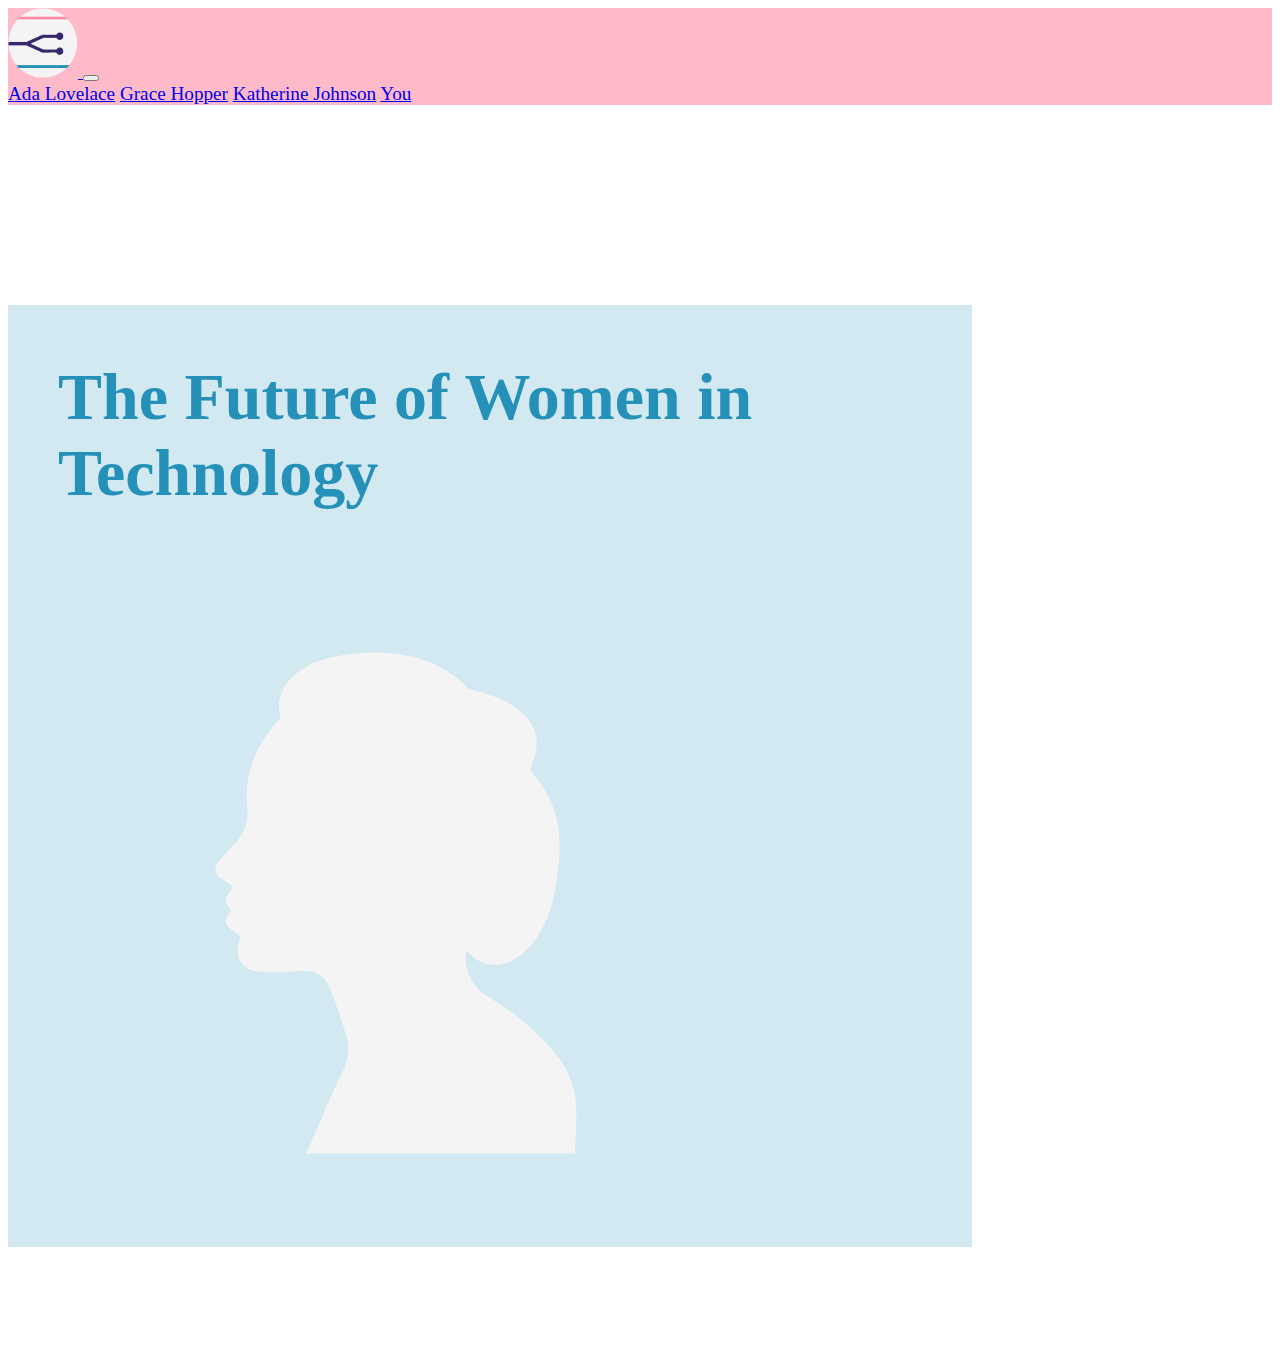
<file: the-future-of-tech.html>
<!DOCTYPE html>
  <html lang="en-GB">
   <head>
     <meta charset="utf-8">
     <meta name="viewport" content="width=device-width, initial-scale=1.0">
     <title>The Future of Women in Technology</title>
     <link rel="stylesheet" href="https://stackpath.bootstrapcdn.com/bootstrap/4.1.3/css/bootstrap.min.css"
    integrity="sha384-MCw98/SFnGE8fJT3GXwEOngsV7Zt27NXFoaoApmYm81iuXoPkFOJwJ8ERdknLPMO" crossorigin="anonymous">
    <link rel="stylesheet" href="css/stylesheet.css">
   </head>

   <body>
     <nav class="navbar navbar-expand-lg navbar-dark fixed-top">
       <div class="container">
         <a class="navbar-brand" href="index.html">
           <img src="images/assets/women-in-technology-logo.png" width="70" height="70" alt="Logo.">
         </a>
         <button class="navbar-toggler" type="button" ...>
           <span class="navbar-toggler-icon"></span>
         </button>
         <div class="collapse navbar-collapse justify-content-end" id="navbarNavAltMarkup">
           <div class="navbar-nav">
             <a class="nav-link" href="ada-lovelace-bio.html">Ada Lovelace</a>
             <a class="nav-link" href="grace-hopper-bio.html">Grace Hopper</a>
             <a class="nav-link" href="katherine-johnson-bio.html">Katherine Johnson</a>
             <a class="nav-link" href="the-future-of-tech.html">You</a>
           </div>
         </div>
       </div>
    </nav>

    <header class="jumbotron container">
      <h1>The Future of Women in Technology</h1>
      <img  class="header-image" src="images/assets/you-silhouette.png" alt="image of a silhouette of a woman.">
    </header>



     <footer>
     </footer>

   </body>

  </html>
</file>
<file: css/stylesheet.css>
/* CSS Stylesheet */

main {
  margin-top: 100px;
  /* position: relative; */
}

/* Typography Styling */

body {
  font-size: 120%;
  color: #36286a;
}

h1 {
 font-size: 66px;
 text-decoration: none;
 color: #2590b8;
}

h2

/*Header style*/
 #header-box {
  width: 200px;
     height: 100px;
     background: red;
}

.navbar-dark {
  background-color: rgba(255, 140, 167, 0.6);
}

.jumbotron {
  margin: 110px 30px;
  padding: 70px 5px 40px 5px;
  background-color: rgba(37,144, 184, 0.2)

}

li {
  background: url("../images/assets/bullets.png") no-repeat left top;
  height: 54px;
  padding-left: 44px;
  padding-top: 3px;
}

#ada-b

}

ul {
  list-style: none;
  margin: 0;
  padding: 0;
}

@media screen and (min-width: 760px) {
  .jumbotron {
  /* padding-top:200px; */
  margin: 200px 300px 100px 0px;
  padding: 10px 10px 30px 50px;
 }

 .short-bio-list {
   border: 2px solid red;

 }
}


/* Image styles */

.thumbnail {
    position: relative;
    text-align: center;
    color: white;
    margin: 30px 30px;
}

.caption {
  position: absolute;
  margin: 0;
  top: 50%;
  left: 50%;
  margin-right: -50%;
  transform: translate(-50%, -50%);
}
</file>
